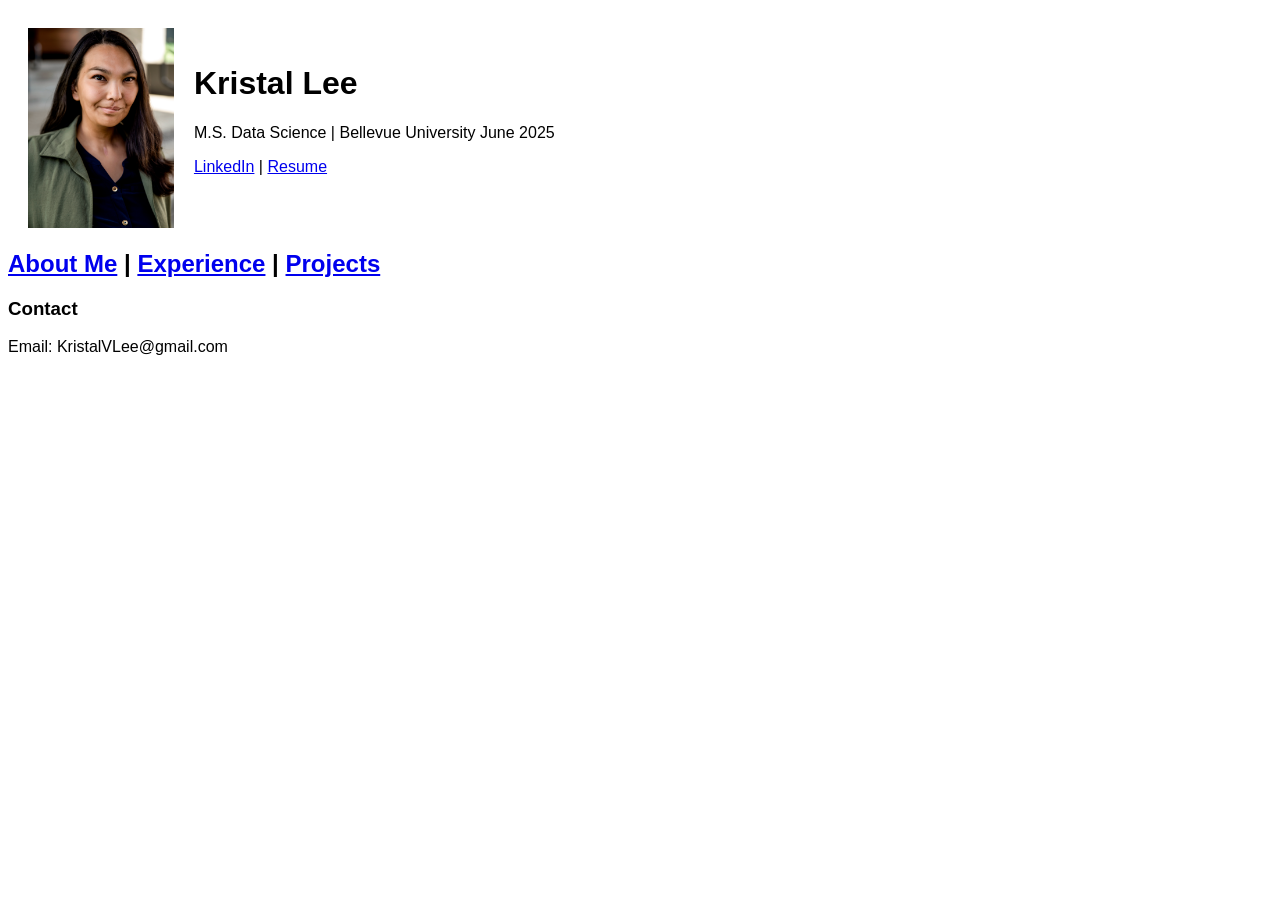
<file: index.html>
<!DOCTYPE html>
<html lang="en">
	<head>
		<link rel="stylesheet" href="stylesheet.css">
	</head>
	<body>
			<div class="p1">
			<img src="Files/K Lee 1.jpg" alt="headshot" height="200px" id="hp">
		 	<br><br>
			<h1>    Kristal Lee</h1>
			<p>    M.S. Data Science | Bellevue University June 2025</p>
			<a href="https://www.linkedin.com/in/kristal-lee75/">    LinkedIn</a> |
			<a href="Files/KVLee_Resume_03_2025.pdf" target="_blank">    Resume</a>
			</div>	
			<div class="limit">
			  <br>
			  <br>
			  <br>
        <h2>
          <a href="Files/AboutMe.html">About Me</a>  |  
          <a href="Files/Experience.html">Experience</a>  |  
          <a href="Files/Projects.html">Projects</a>
        </h2>
			</div>


			<div class="p1">
		
			  <h3>Contact</h3>
			  <p>Email: KristalVLee@gmail.com</p>
			</div>
	</body>
</html>
</file>
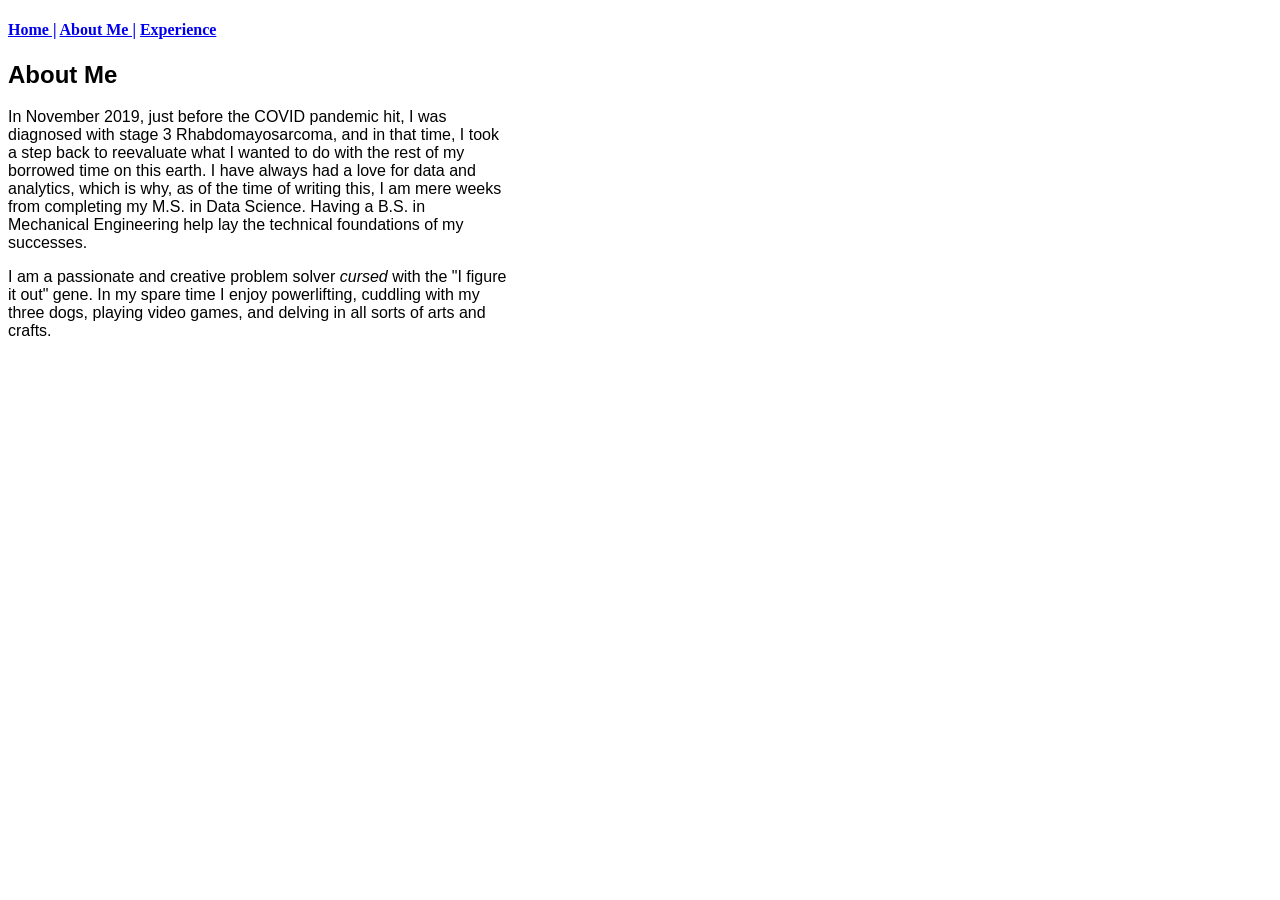
<file: Files/AboutMe.html>
<!DOCTYPE html>
<html lang="en">
	<head>
		<h4><link rel="stylesheet" href="../stylesheet.css">
		<a href="https://kristalv75.github.io/Bellevue_MSDS/"> Home |</a>
		<a href="Experience.html"> About Me |</a>
		<a href="Projects.html"> Experience</a></h4>
	</head>
	<body>
	  <div class="limit">
			  <h2>About Me</h2>
			  	<p class="p1">
          In November 2019, just before the COVID pandemic hit, I was diagnosed 
          with stage 3 Rhabdomayosarcoma, and in that time, I took a step back 
          to reevaluate what I wanted to do with the rest of my borrowed time 
          on this earth. I have always had a love for data and analytics, which 
          is why, as of the time of writing this, I am mere weeks from 
          completing my M.S. in Data Science. Having a B.S. in Mechanical 
          Engineering help lay the technical foundations of my successes. 
        </p>
        <p class="p1">
          I am a passionate and creative problem solver <i>cursed</i> with the 
          "I figure it out" gene. In my spare time I enjoy powerlifting, cuddling
          with my three dogs, playing video games, and delving in all sorts of 
          arts and crafts. 
			  </p>
	  </div>
	</body>
</html>
</file>
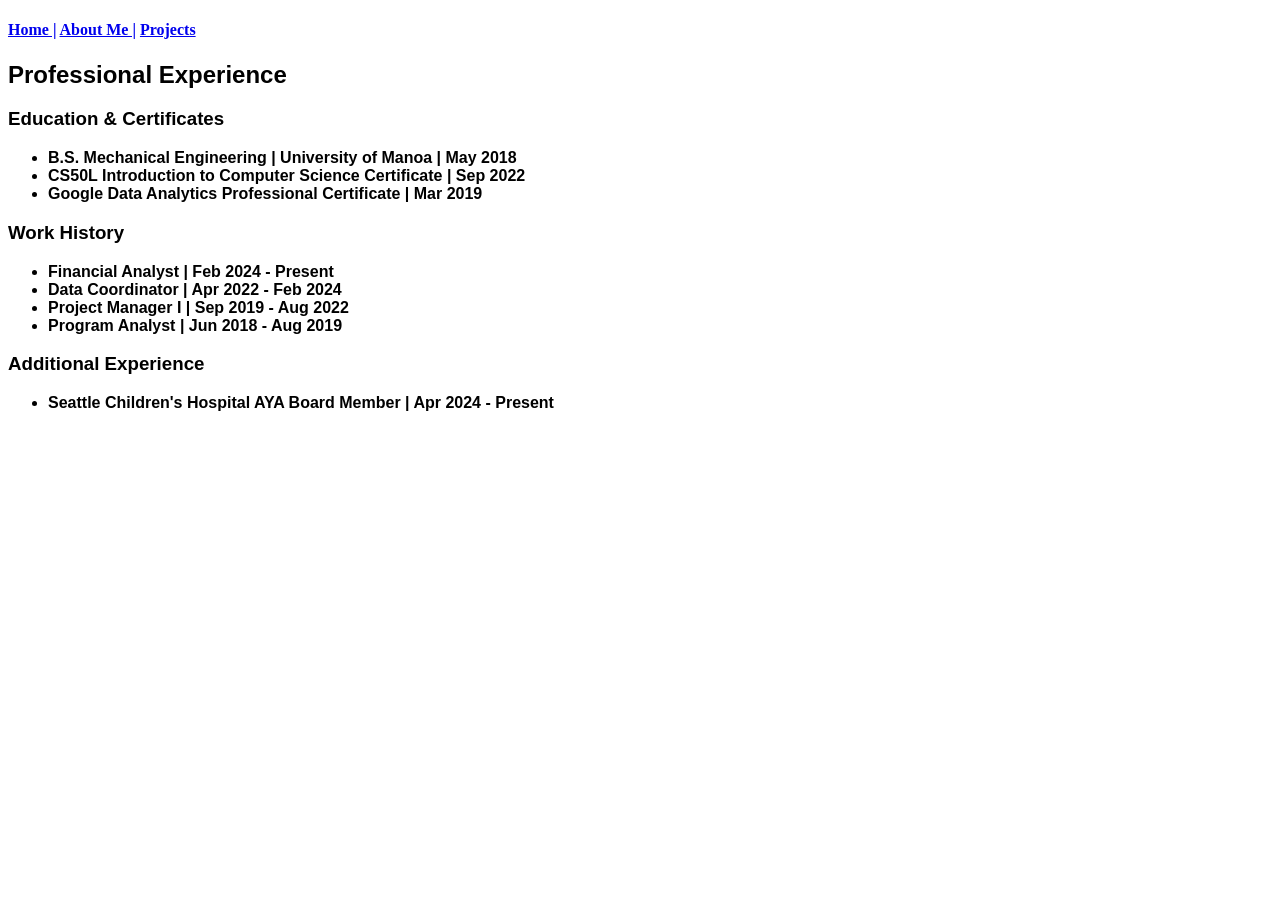
<file: Files/Experience.html>
<!DOCTYPE html>
<html lang="en">
	<head>
		<h4><link rel="stylesheet" href="../stylesheet.css">
		<a href="https://kristalv75.github.io/Bellevue_MSDS/"> Home |</a>
		<a href="AboutMe.html"> About Me |</a>
		<a href="Projects.html"> Projects</a><h4>
	</head>
	<body>
	  <div class="p1">
    <h2>Professional Experience</h2>
			  <h3>Education & Certificates</h3>
			  <ul>
			    <li>B.S. Mechanical Engineering | University of Manoa | May 2018</li>
			    <li>CS50L Introduction to Computer Science Certificate | Sep 2022</li>
			    <li>Google Data Analytics Professional Certificate | Mar 2019</li>
			  </ul>
			  <h3>Work History</h3>
			  <ul>
			    <li>Financial Analyst  | Feb 2024 - Present</li>
			    <li>Data Coordinator  | Apr 2022 - Feb 2024</li>
			    <li>Project Manager I | Sep 2019 - Aug 2022</li>
			    <li>Program Analyst   | Jun 2018 - Aug 2019</li>
			  </ul>
			  <h3>Additional Experience</h3>
			  <ul>
			    <li>Seattle Children's Hospital AYA Board Member | Apr 2024 - Present</li>
			  </ul>

			</div>
	</body>
</html>
</file>
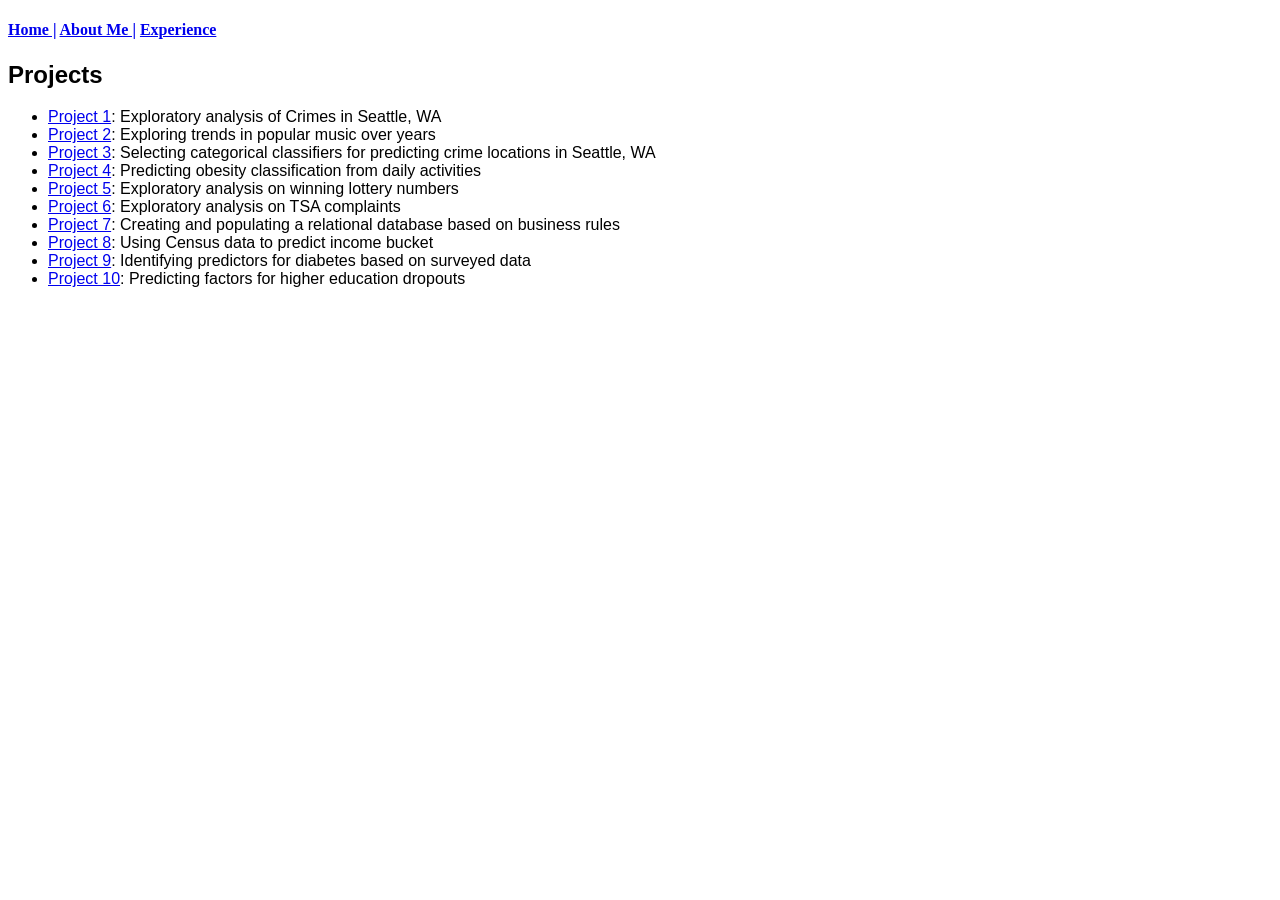
<file: Files/Projects.html>
<!DOCTYPE html>
<html lang="en">
	<head>
		<h4><link rel="stylesheet" href="../stylesheet.css">
		<a href="https://kristalv75.github.io/Bellevue_MSDS/"> Home |</a>
		<a href="AboutMe.html"> About Me |</a>
		<a href="Experience.html"> Experience</a></h4>
	</head>
	<body>
			<div class="p1">
			  <h2>Projects</h2>
			  <ul>
			    <li><a href="https://github.com/kristalv75/Bellevue_MSDS/tree/main/Files/Projects/Project%201" target="_blank">Project 1</a>: Exploratory analysis of Crimes in Seattle, WA</li>
			    <li><a href="https://github.com/kristalv75/Bellevue_MSDS/tree/main/Files/Projects/Project%202" target="_blank">Project 2</a>: Exploring trends in popular music over years</li>
			    <li><a href="https://github.com/kristalv75/Bellevue_MSDS/tree/main/Files/Projects/Project%203" target="_blank">Project 3</a>: Selecting categorical classifiers for predicting crime locations in Seattle, WA</li>
			    <li><a href="https://github.com/kristalv75/Bellevue_MSDS/tree/main/Files/Projects/Project%204" target="_blank">Project 4</a>: Predicting obesity classification from daily activities</li>
			    <li><a href="https://github.com/kristalv75/Bellevue_MSDS/tree/main/Files/Projects/Project%205" target="_blank">Project 5</a>: Exploratory analysis on winning lottery numbers</li>
			    <li><a href="https://github.com/kristalv75/Bellevue_MSDS/tree/main/Files/Projects/Project%206" target="_blank">Project 6</a>: Exploratory analysis on TSA complaints</li>
			    <li><a href="https://github.com/kristalv75/Bellevue_MSDS/tree/main/Files/Projects/Project%207" target="_blank">Project 7</a>: Creating and populating a relational database based on business rules</li>
			    <li><a href="https://github.com/kristalv75/Bellevue_MSDS/tree/main/Files/Projects/Project%208" target="_blank">Project 8</a>: Using Census data to predict income bucket</li>
			    <li><a href="https://github.com/kristalv75/Bellevue_MSDS/tree/main/Files/Projects/Project%209" target="_blank">Project 9</a>: Identifying predictors for diabetes based on surveyed data</li>
			    <li><a href="https://github.com/kristalv75/Bellevue_MSDS/tree/main/Files/Projects/Project%2010" target="_blank">Project 10</a>: Predicting factors for higher education dropouts</li>
			  </ul>
			</div>
	</body>
</html>
</file>
<file: stylesheet.css>
#hp {
  float: left;
  margin: 20px 20px 20px 20px;
}
.p1 {
  font-family: Arial, Helvetica, Sans-Serif;
}

h1{
  font-family: Arial, Helvetica, Sans-Serif;
}

h2{
  font-family: Arial, Helvetica, Sans-Serif;
}

h3{
  font-family: Arial, Helvetica, Sans-Serif;
}
.limit{
  width: 500px;
  word-wrap: break-word;
}
</file>
